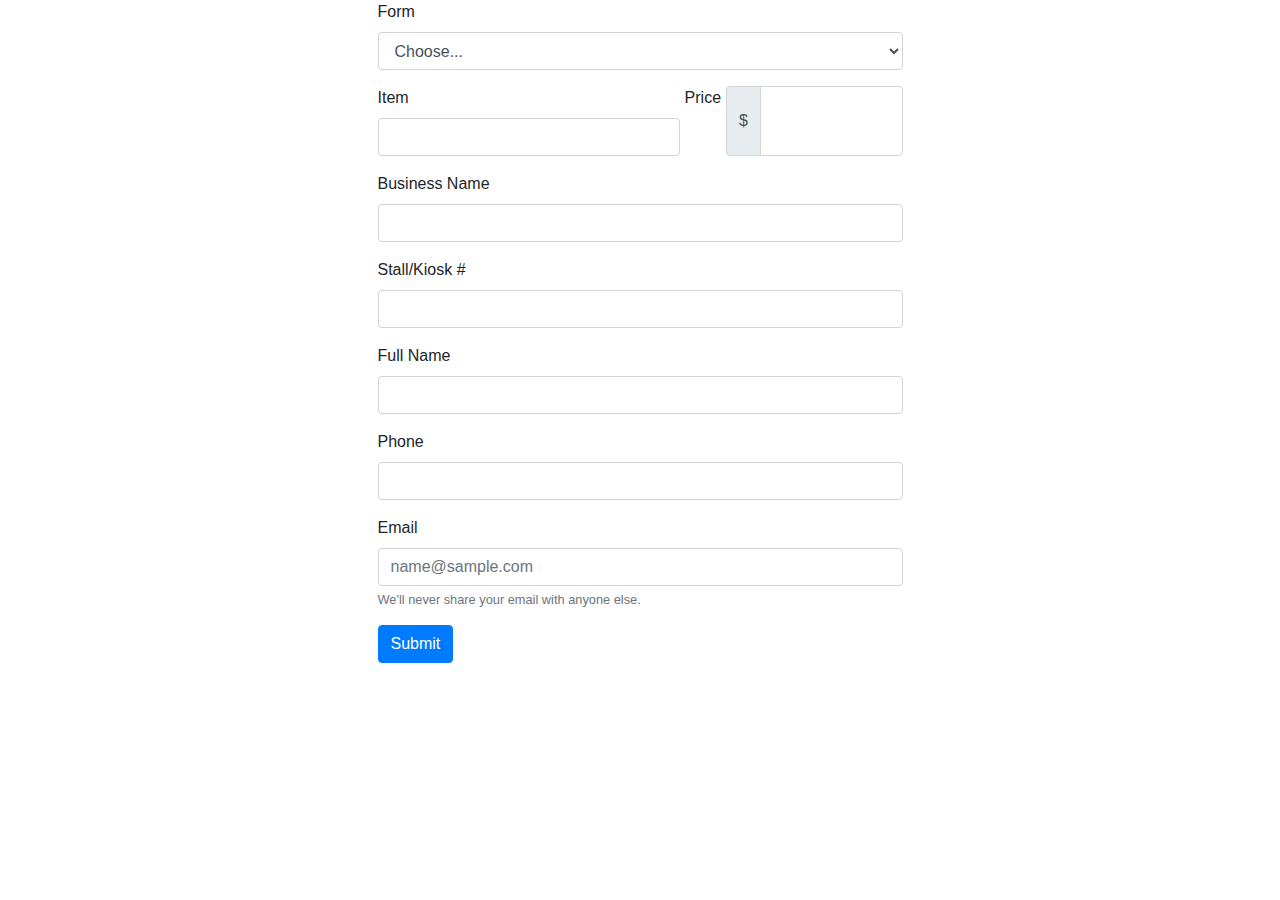
<file: vendor.html>
<!DOCTYPE html>
<html lang="en">
<head>
    <meta charset="UTF-8">
    <meta name="viewport" content="width=device-width, initial-scale=1.0">
    <link rel="stylesheet" href="./vendor.css">
    <link rel="stylesheet" href="https://maxcdn.bootstrapcdn.com/bootstrap/4.0.0/css/bootstrap.min.css" integrity="sha384-Gn5384xqQ1aoWXA+058RXPxPg6fy4IWvTNh0E263XmFcJlSAwiGgFAW/dAiS6JXm" crossorigin="anonymous">
    <title>Document</title>
</head>
<body>
    <div class="container">
        <form class="col-6">
            <div class="form-group">
                <label for="selectForm">Form</label>
                <select class="form-control" id="selectForm">
                <option selected>Choose...</option>
                <option>Change Order</option>
                <option>Deposit Withdraw</option>
                </select>
            </div>
            <div id="list-item"></div>
            <!-- form -->
            <div class="form-group">
                <div class="form-row">
                    <div class="col-7">
                        <label for="item-name">Item</label>
                        <input type="text" class="form-control" id="item-name">
                    </div>
                    <label for="item-price">Price</label>
                    <div class="col input-group">
                        <div class="input-group-prepend">
                            <span class="input-group-text">$</span>
                        </div>
                        <input type="text" class="form-control" id="item-price" aria-label="Amount (to the nearest dollar)">
                    </div>
                </div>
            </div>
            <!-- form -->
            <div class="form-group">
            <label for="businessNameInput">Business Name</label>
            <input type="text" class="form-control" id="businessNameInput">
            </div>
            <div class="form-group">
                <label for="stallNumInput">Stall/Kiosk #</label>
                <input type="text" class="form-control" id="stallNumInput">
            </div>
            <div class="form-group">
                <label for="fullNameInput">Full Name</label>
                <input type="text" class="form-control" id="fullNameInput">
            </div>
            <div class="form-group">
                <label for="phoneInput">Phone</label>
                <input type="tel" class="form-control" id="phoneInput">
            </div>
            <div class="form-group">
                <label for="emailInput">Email</label>
                <input type="email" class="form-control" id="emailInput" placeholder="name@sample.com">
                <small id="emailHelp" class="form-text text-muted">We'll never share your email with anyone else.</small>
            </div>
            <button id="submitBtn" type="submit" class="btn btn-primary">Submit</button>
        </form>
    </div>
    <!-- Scripts -->
    <script src="vendor.js"></script>
    <script src="https://code.jquery.com/jquery-3.2.1.slim.min.js" integrity="sha384-KJ3o2DKtIkvYIK3UENzmM7KCkRr/rE9/Qpg6aAZGJwFDMVNA/GpGFF93hXpG5KkN" crossorigin="anonymous"></script>
    <script src="https://cdnjs.cloudflare.com/ajax/libs/popper.js/1.12.9/umd/popper.min.js" integrity="sha384-ApNbgh9B+Y1QKtv3Rn7W3mgPxhU9K/ScQsAP7hUibX39j7fakFPskvXusvfa0b4Q" crossorigin="anonymous"></script>
    <script src="https://maxcdn.bootstrapcdn.com/bootstrap/4.0.0/js/bootstrap.min.js" integrity="sha384-JZR6Spejh4U02d8jOt6vLEHfe/JQGiRRSQQxSfFWpi1MquVdAyjUar5+76PVCmYl" crossorigin="anonymous"></script>
</body>
</html>
</file>
<file: vendor.css>
form {
    margin: auto;
}
</file>
